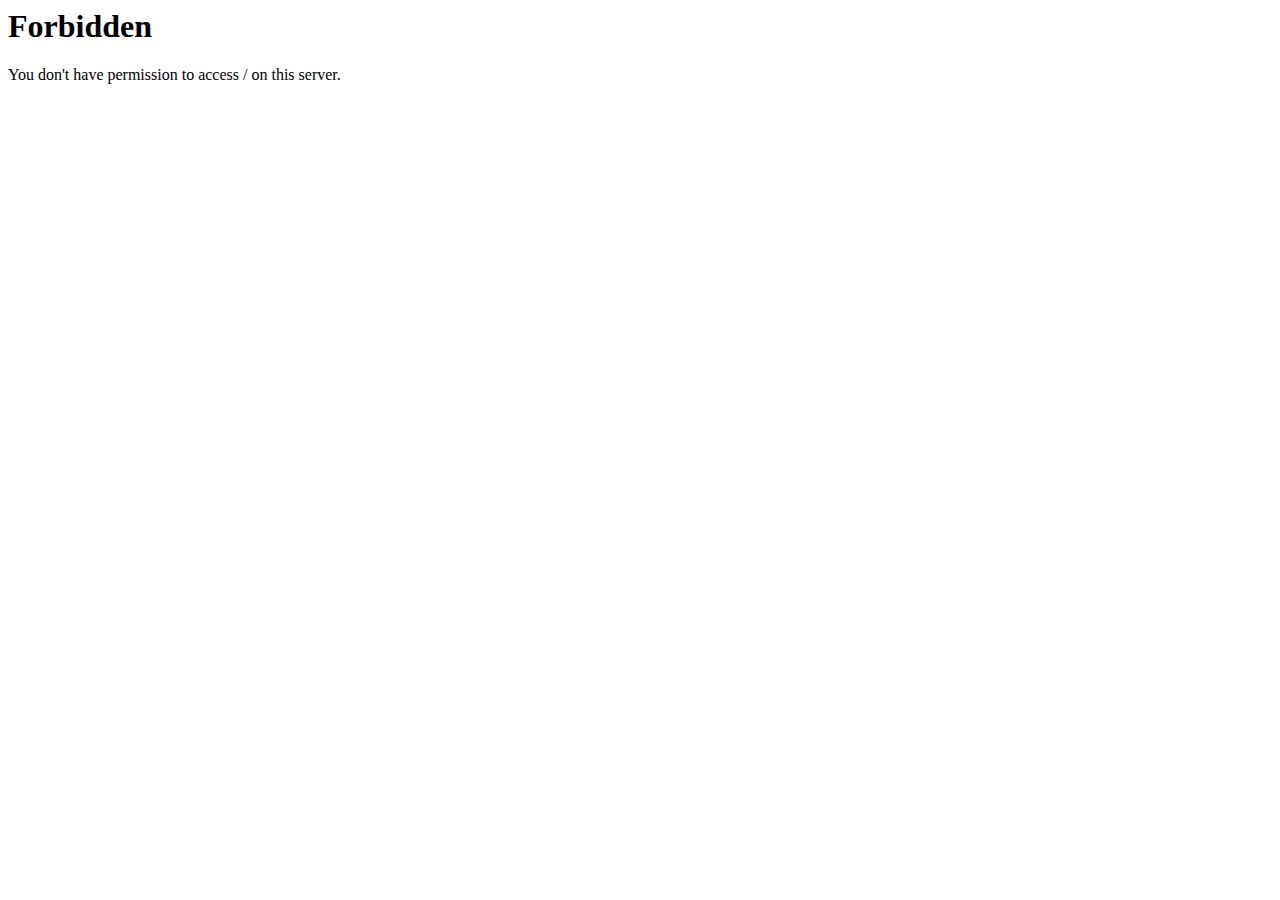
<file: f.vimeocdn.com/index.html>
<!DOCTYPE HTML PUBLIC "-//IETF//DTD HTML 2.0//EN">
<html><head>
<title>403 Forbidden</title>
</head><body>
<h1>Forbidden</h1>
<p>You don't have permission to access /
on this server.</p>
</body></html>
</file>
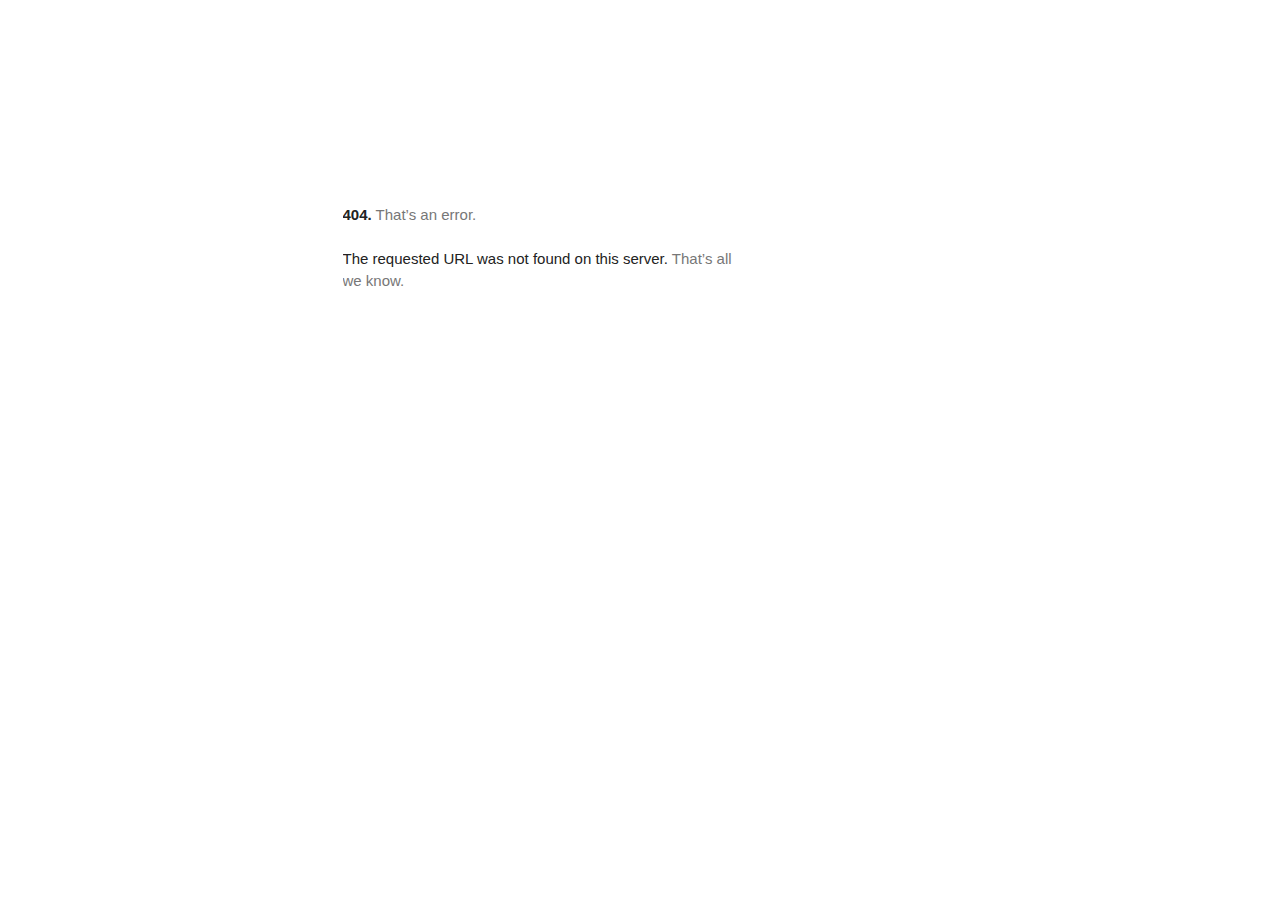
<file: fonts.googleapis.com/index.html>
<!DOCTYPE html><html lang=en><meta charset=utf-8><meta name=viewport content="initial-scale=1, minimum-scale=1, width=device-width"><title>Error 404 (Not Found)!!1</title><style>*{margin:0;padding:0}html,code{font:15px/22px arial,sans-serif}html{background:#fff;color:#222;padding:15px}body{color:#222;text-align:unset;margin:7% auto 0;max-width:390px;min-height:180px;padding:30px 0 15px;}* > body{background:url(//www.google.com/images/errors/robot.png) 100% 5px no-repeat;padding-right:205px}p{margin:11px 0 22px;overflow:hidden}pre{white-space:pre-wrap;}ins{color:#777;text-decoration:none}a img{border:0}@media screen and (max-width:772px){body{background:none;margin-top:0;max-width:none;padding-right:0}}#logo{background:url(//www.google.com/images/branding/googlelogo/1x/googlelogo_color_150x54dp.png) no-repeat;margin-left:-5px}@media only screen and (min-resolution:192dpi){#logo{background:url(//www.google.com/images/branding/googlelogo/2x/googlelogo_color_150x54dp.png) no-repeat 0% 0%/100% 100%;-moz-border-image:url(//www.google.com/images/branding/googlelogo/2x/googlelogo_color_150x54dp.png) 0}}@media only screen and (-webkit-min-device-pixel-ratio:2){#logo{background:url(//www.google.com/images/branding/googlelogo/2x/googlelogo_color_150x54dp.png) no-repeat;-webkit-background-size:100% 100%}}#logo{display:inline-block;height:54px;width:150px}</style><div id="af-error-container"><a href=//www.google.com><span id=logo aria-label=Google></span></a><p><b>404.</b> <ins>That’s an error.</ins><p>The requested URL was not found on this server. <ins>That’s all we know.</ins></div>
</file>
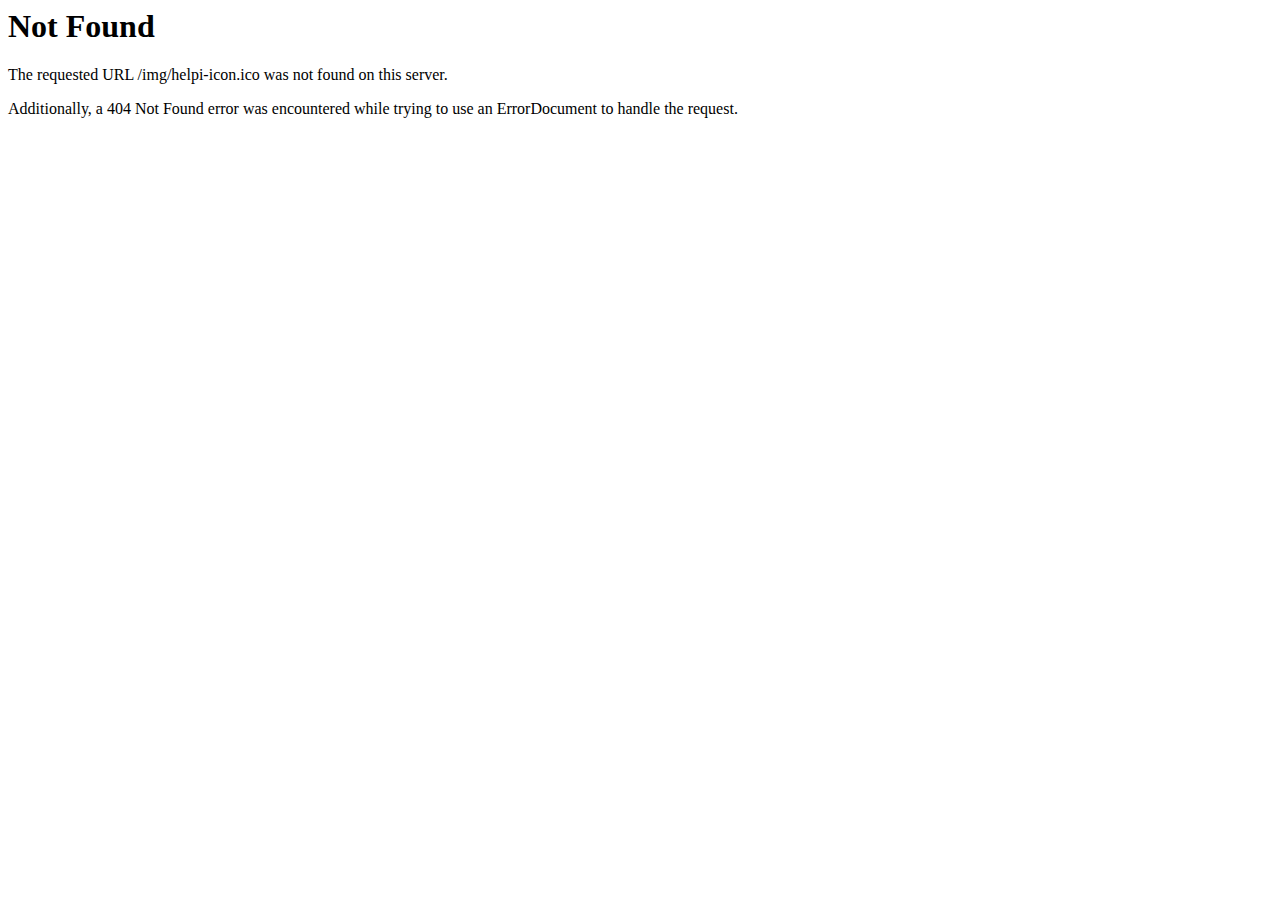
<file: img/helpi-icon.html>
<!DOCTYPE HTML PUBLIC "-//IETF//DTD HTML 2.0//EN">
<html><head>
<title>404 Not Found</title>
</head><body>
<h1>Not Found</h1>
<p>The requested URL /img/helpi-icon.ico was not found on this server.</p>
<p>Additionally, a 404 Not Found
error was encountered while trying to use an ErrorDocument to handle the request.</p>
</body></html>
</file>
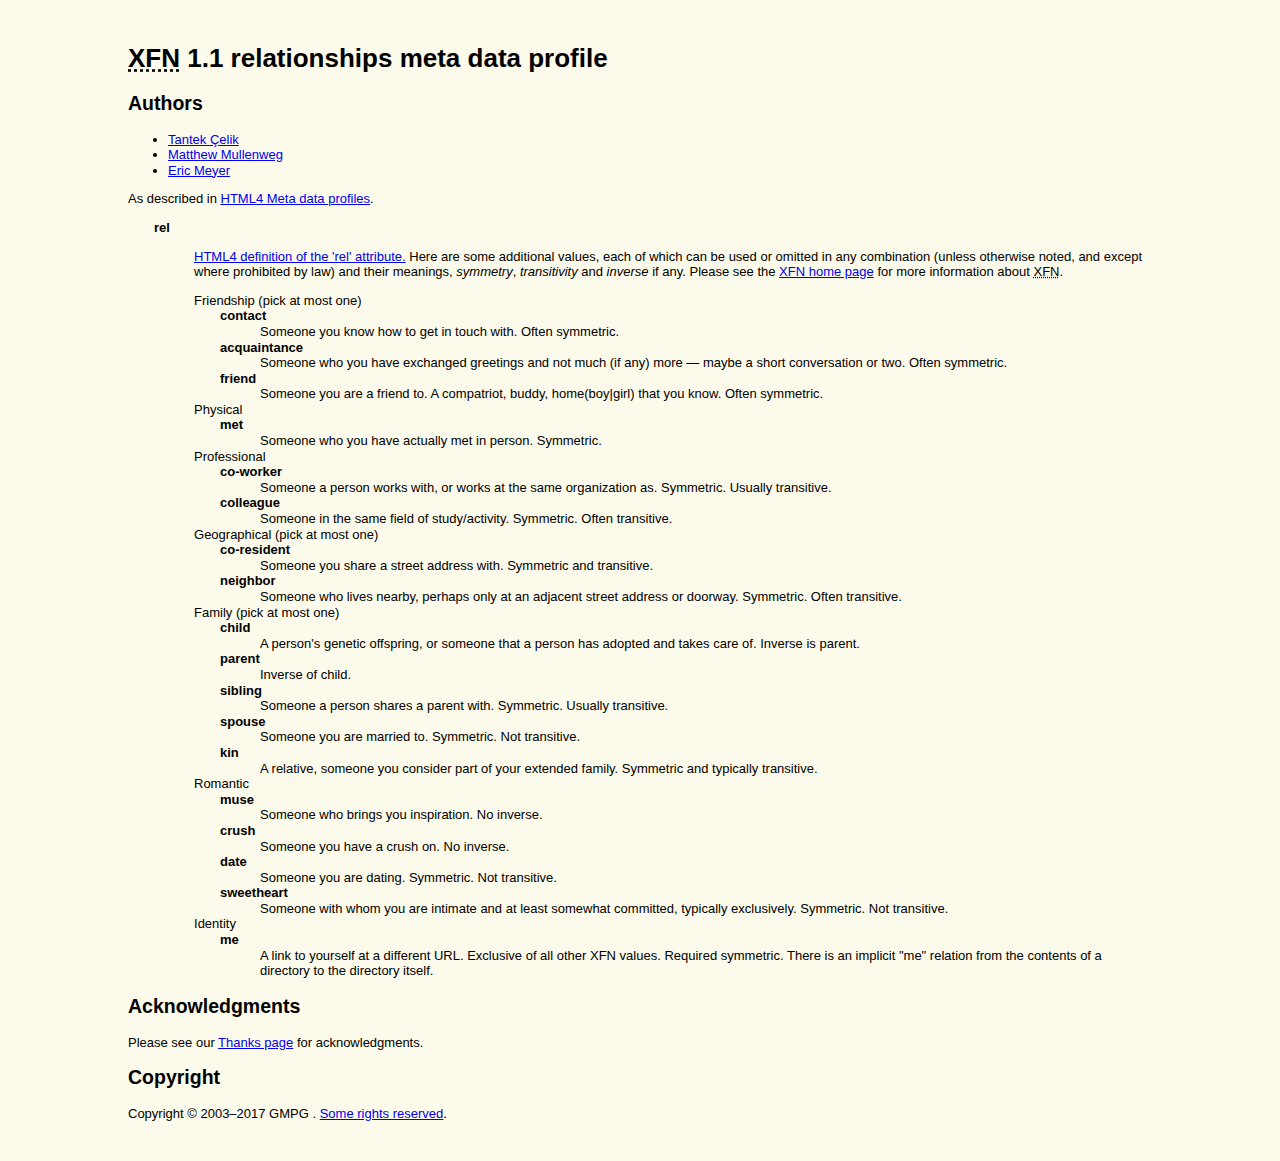
<file: gmpg.org/xfn/11.html>
<!DOCTYPE html PUBLIC "-//W3C//DTD XHTML 1.0 Strict//EN" "http://www.w3.org/TR/xhtml1/DTD/xhtml1-strict.dtd">

<html xmlns="http://www.w3.org/1999/xhtml" xml:lang="en" lang="en">

<!-- Added by HTTrack --><meta http-equiv="content-type" content="text/html;charset=UTF-8" /><!-- /Added by HTTrack -->
<head><title>XFN 1.1 profile</title>

<meta http-equiv="Content-Type" content="text/html; charset=iso-8859-1" />

<meta name="author" lang="tr" content="Tantek &Ccedil;elik" />

<meta name="author" content="Matthew Mullenweg" />

<meta name="author" content="Eric Meyer" />

<link type="text/css" href="default.css" rel="alternate stylesheet" title="xfn default.css" />

<style type="text/css">

/*<![CDATA[*/

body { background: #FCFAEA; color: black; font: small/1.2 Verdana, Arial, sans-serif; margin: 0; padding: 2em 10%; }

dl { margin:0 0 0 2em }

dt { font-weight:bold } 

h3 { margin:0; font-weight:normal; font-size:1em } 

h3:first-letter { text-transform:capitalize; }

h2 a { display:block; margin-left:2em }

#warning { border: 1px solid red; background-color: #c33; padding: 1em;}

/*]]>*/

</style>

<link rel="contents" href=".html" title="XFN - XHTML Friends Network" />

<link rel="start" href="intro.html" title="XFN: Introduction and Examples" />

<link rel="help" href="faq.html" title="XFN: FAQ" />

<link rel="copyright" href="#copyright" title="Copyright" />

</head>

<body>

<h1><abbr title="XHTML Friends Network">XFN</abbr> 1.1 relationships meta data profile</h1>

<h2>Authors</h2>

<ul id="authors">

<li><a href="http://tantek.com/">Tantek &Ccedil;elik</a></li>

<li><a href="http://photomatt.net/">Matthew Mullenweg</a></li>

<li><a href="http://meyerweb.com/">Eric Meyer</a></li>

</ul>

<p>As described in <a href="http://www.w3.org/TR/html401/struct/global.html#h-7.4.4.3">HTML4 Meta data profiles</a>.</p>

<dl class="profile">

 <dt id="rel">rel</dt>

 <dd><p><a rel="help" href="http://www.w3.org/TR/html401/struct/links.html#adef-rel">HTML4 definition of the 'rel' attribute.</a>  Here are some additional values, each of which can be used or omitted in any combination (unless otherwise noted, and except where prohibited by law) and their meanings, <dfn title="A symmetric relationship 'rel' is one where 'A rel B' implies 'B rel A' and vice versa.">symmetry</dfn>, <dfn title="A transitive relationship 'rel' is one where 'A rel B' and 'B rel C' implies 'A rel C'">transitivity</dfn> and <dfn title="A relationship 'rel' has an inverse 'inv' when 'A rel B' implies 'B inv A'.  A symmetrical relationship is its own inverse.">inverse</dfn> if any.   Please see the <a href=".html">XFN home page</a> for more information about <abbr title="XHTML Friends Network">XFN</abbr>.</p>

    <div><h3>friendship (pick at most one)</h3>

     <dl>

    <dt id="contact">contact</dt>

	<dd>Someone you know how to get in touch with. Often symmetric.</dd>

     <dt id="acquaintance">acquaintance</dt>

         <dd>Someone who you have exchanged greetings and not much (if any) more &mdash; maybe a short conversation or two. Often symmetric.</dd>

         <dt id="friend">friend</dt>

     	 <dd>Someone you are a friend to. A compatriot, buddy, home(boy|girl) that you know. Often symmetric.</dd>

     </dl>

    </div>

    <div><h3>physical</h3>

     <dl>

     <dt id="met">met</dt>

     	<dd>Someone who you have actually met in person. Symmetric.</dd>

     </dl>

    </div>

    <div><h3>professional</h3>

     <dl>

     <dt id="co-worker">co-worker</dt>

     	 <dd>Someone a person works with, or works at the same organization as. Symmetric.  Usually transitive.</dd>

         <dt id="colleague">colleague</dt>

         <dd>Someone in the same field of study/activity. Symmetric. Often transitive.</dd>

     </dl>

    </div>

    <div><h3>geographical (pick at most one)</h3>

     <dl> 

	 <dt id="co-resident">co-resident</dt>

	 	 <dd>Someone you share a street address with.  Symmetric and transitive.</dd>

	 <dt id="neighbor">neighbor</dt>

	     <dd>Someone who lives nearby, perhaps only at an adjacent street address or doorway.  Symmetric. Often transitive.</dd>

	 </dl>

	</div>

	<div><h3>family (pick at most one)</h3>

	 <dl>

     <dt id="child">child</dt>

     	 <dd>A person's genetic offspring, or someone that a person has adopted and takes care of. Inverse is parent.</dd>

     <dt id="parent">parent</dt>

     	 <dd>Inverse of child.</dd>

     <dt id="sibling">sibling</dt>

     	 <dd>Someone a person shares a parent with.  Symmetric. Usually transitive.</dd>

         <dt id="spouse">spouse</dt>

         <dd>Someone you are married to. Symmetric. Not transitive.</dd>

         <dt id="kin">kin</dt>

         <dd>A relative, someone you consider part of your extended family. Symmetric and typically transitive.</dd>	

     </dl>

    </div>

    <div><h3>romantic</h3>

     <dl>

     <dt id="muse">muse</dt>

     	 <dd>Someone who brings you inspiration. No inverse.</dd>

	 <dt id="crush">crush</dt>

         <dd>Someone you have a crush on. No inverse.</dd>

     <dt id="date">date</dt>

         <dd>Someone you are dating. Symmetric. Not transitive.</dd>

     <dt id="sweetheart">sweetheart</dt>

         <dd>Someone with whom you are intimate and at least somewhat committed, typically exclusively. Symmetric. Not transitive.</dd>

     </dl>

    </div>

	<div><h3>identity</h3>

     <dl>

    <dt id="me">me</dt>

	<dd>A link to yourself at a different URL. Exclusive of all other XFN values. Required symmetric. There is an implicit "me" relation from the contents of a directory to the directory itself.</dd>

     </dl>

    </div>

 </dd>

</dl>

<h2>Acknowledgments</h2>

<p>Please see our <a href="http://gmpg.org/xfn/thanks">Thanks page</a> for acknowledgments.

</p>



<h2>Copyright</h2>

<p id="copyright">Copyright &copy; 2003&#8211;2017  GMPG <a href="#authors"></a>. <a rel="license" href="http://creativecommons.org/licenses/by-nd/2.0/">Some rights reserved</a>.</p>

</body>

</html>
</file>
<file: gmpg.org/xfn/default.css>
body {background: #FCFAEA; color: black; position: relative;
  margin: 0; padding: 2em 10%; font: small Verdana, Arial, sans-serif; line-height: 1.4;}
p {margin: 0 0 0.5em;  text-indent: 3em;}
p#copyright { text-indent: 0 }
sup {vertical-align: 0.4em; font-size: 75%;}
pre {margin: 1.5em 1em;}
pre, code {font-size: 1em; color: #555; text-indent:0}
code strong, .egcodestrong { color:green; font-family:inherit }
code.eg { display:block; padding:.5em 1em; margin:.5em 1em; background:#fff; border:1px solid silver; white-space:pre}
h1 {margin: 2em 0 0.33em; border-bottom: 3px solid black; font-size: 250%; line-height: 1em;}
h2 {margin: 2em 0 0.75em; border-bottom: 3px double gray; font-size: 150%; line-height: 0.9em;}
h3 {margin: 1.5em 0 0.5em; border-bottom: 1px solid #000; font-size: 125%; line-height: 0.9em;}
h2 :link,h2 :visited,h3 :link,h3 :visited { text-decoration:none }
dt {font-weight: bold; margin-top:.2em}

#authlist {list-style: none; margin: 0; padding: 0; text-align: right;}
li {margin-top: 0.5em; padding:0}
.set li { margin-top:0 }

#fnotes {margin: 5em 0 0; padding: 0.5em 0 0; width: 10%; border-top: 1px solid; font-size: 90%;}
#fnotes li {width: 1000%; list-style: none;}

#trail {position: absolute; top: 0; right: 1em; width: 10em; padding: 0.33em;
  font: bold 180% Arial, sans-serif; text-align: right; color: #DCDACA;}
#trail a {color: #DCDACA; font-size: 90%;}

#footer {margin-top: 3em; padding-top: 0.33em; border-top: 1px solid; color: #8C8A7A; font-size: 85%;}

blockquote {background: #DCDACA; 
  padding: 1em 2em; margin: 2em 1em 1em; border: 1px solid gray;
  font: 1em Georgia, "New Century Schoolbook", "Times New Roman", Times, TimesNR, serif;}
blockquote p {margin: 0;}
blockquote cite { display:block; padding:0; margin-top:1em; text-align: right;}
img { border: none; }
#menu { margin: 0; padding: 0; position: absolute; right: 2em; top: 3em; }
#menu li { display: inline; text-transform: lowercase; list-style: none;}
#menu a { padding-right: 5px; }
#current { font-weight: bold; }
</file>
